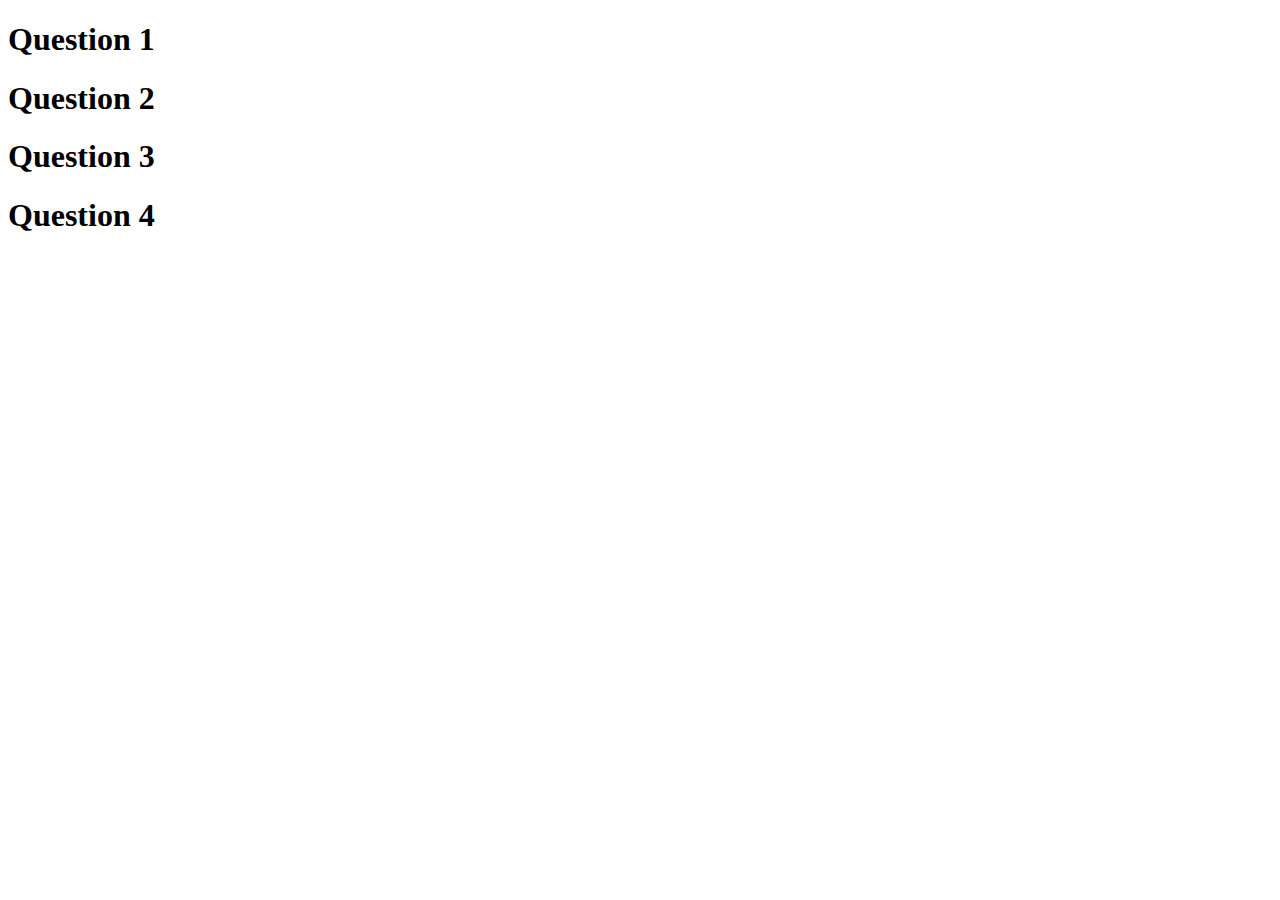
<file: 1.QandA/index.html>
<!DOCTYPE html>
<html lang="en">
<head>
    <meta charset="UTF-8">
    <title>CodersLab</title>
    <link rel="stylesheet" href="css/style.css">
    <script src="./js/jquery-3.1.0.js"></script> 
    <script src="./js/app.js"></script> 
</head>
<body>

<div>
    <h1>Question 1</h1>
    <p>Answer to question 1</p>

    <h1>Question 2</h1>
    <p>Answer to question 2</p>

    <h1>Question 3</h1>
    <p>Answer to question 3</p>

    <h1>Question 4</h1>
    <p>Answer to question 4</p>
</div>

</body>
</html>
</file>
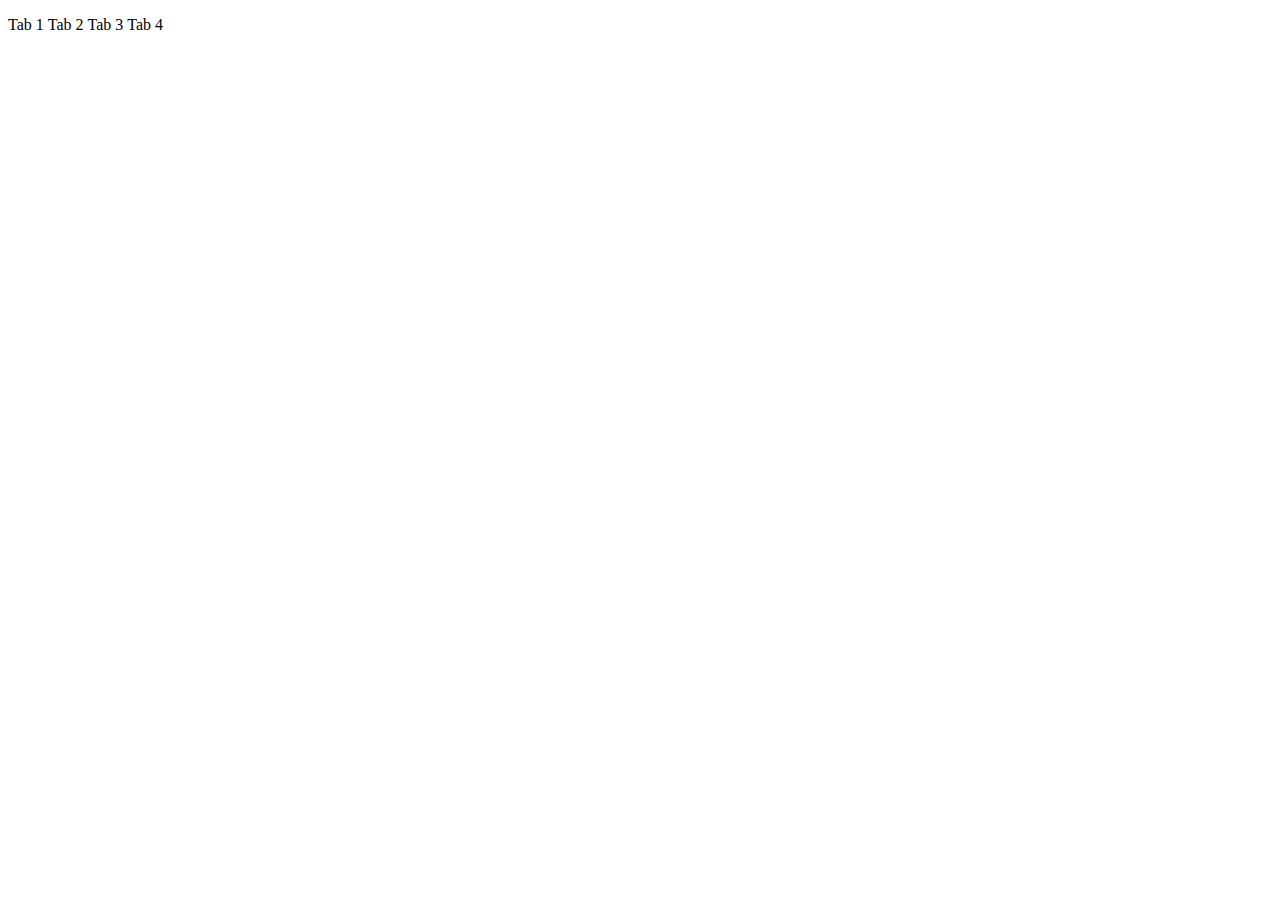
<file: 2.Tabs/index.html>
<!DOCTYPE html>
<html lang="pl-PL">
<head>
    <meta charset="UTF-8">
    <title>CodersLab</title>
    <link rel="stylesheet" href="css/style.css">
    <script src="./js/jquery-3.1.0.js"></script> 
    <script src="./js/app.js"></script> 
</head>
<body>
<div>
    <ul>
        <li>Tab 1</li>
        <li>Tab 2</li>
        <li>Tab 3</li>
        <li>Tab 4</li>
    </ul>
    <div>
        Tekst do zakladki 1
    </div>
    <div>
        Tekst do zakladki 2
    </div>
    <div>
        Tekst do zakladki 3
    </div>
    <div>
        Tekst do zakladki 4
    </div>
</div>

</body>
</html>
</file>
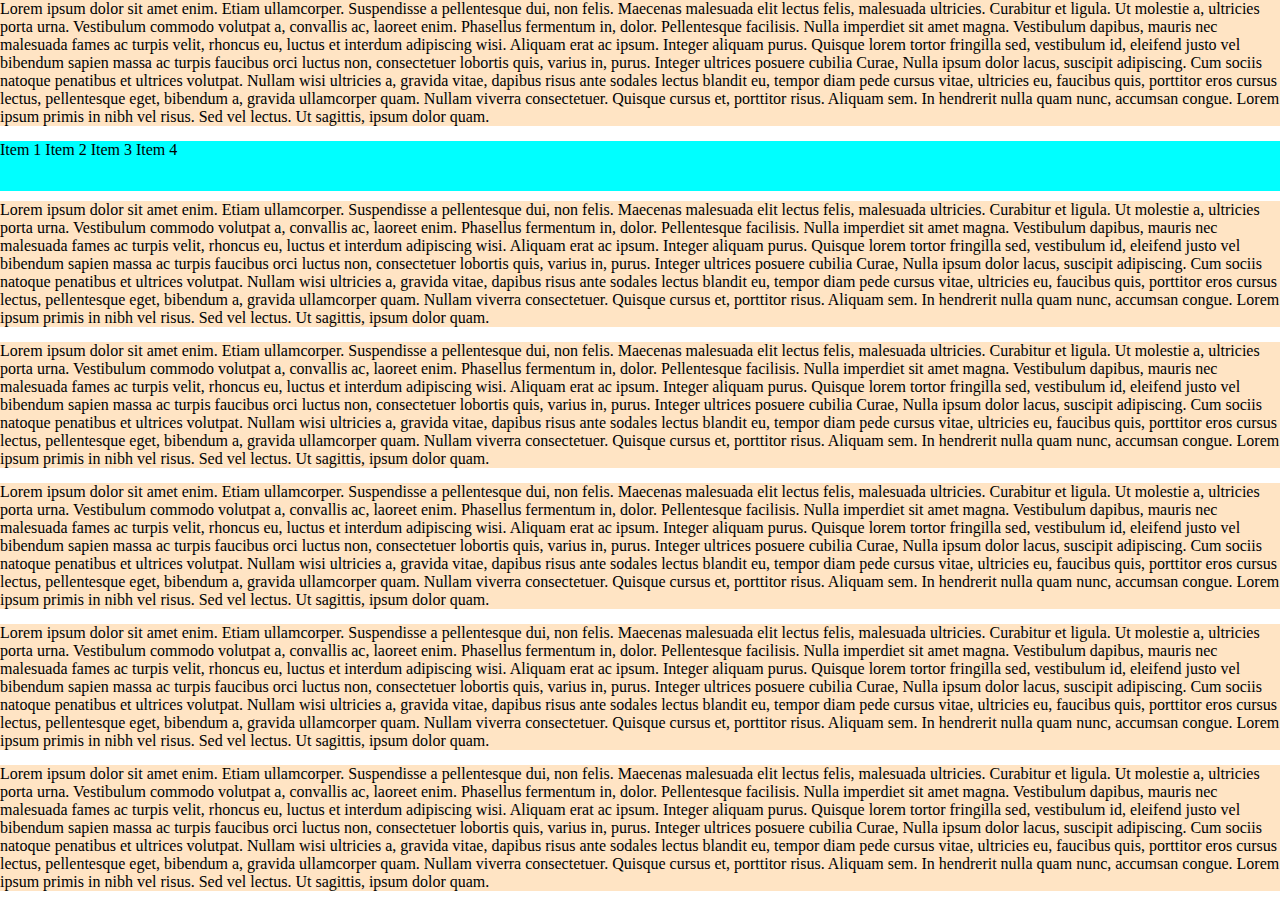
<file: 3.StickyMenu/index.html>
<!DOCTYPE html>
<html lang="en">
<head>
    <meta charset="UTF-8">
    <title>CodersLab</title>
    <link rel="stylesheet" href="css/style.css">
    <script src="./js/jquery-3.1.0.js"></script> 
    <script src="./js/app.js"></script> 
</head>
<body>

<div>
    Lorem ipsum dolor sit amet enim. Etiam ullamcorper. Suspendisse a pellentesque dui, non felis. Maecenas malesuada elit lectus felis, malesuada ultricies. Curabitur et ligula. Ut molestie a, ultricies porta urna. Vestibulum commodo volutpat a, convallis ac, laoreet enim. Phasellus fermentum in, dolor. Pellentesque facilisis. Nulla imperdiet sit amet magna. Vestibulum dapibus, mauris nec malesuada fames ac turpis velit, rhoncus eu, luctus et interdum adipiscing wisi. Aliquam erat ac ipsum. Integer aliquam purus. Quisque lorem tortor fringilla sed, vestibulum id, eleifend justo vel bibendum sapien massa ac turpis faucibus orci luctus non, consectetuer lobortis quis, varius in, purus. Integer ultrices posuere cubilia Curae, Nulla ipsum dolor lacus, suscipit adipiscing. Cum sociis natoque penatibus et ultrices volutpat. Nullam wisi ultricies a, gravida vitae, dapibus risus ante sodales lectus blandit eu, tempor diam pede cursus vitae, ultricies eu, faucibus quis, porttitor eros cursus lectus, pellentesque eget, bibendum a, gravida ullamcorper quam. Nullam viverra consectetuer. Quisque cursus et, porttitor risus. Aliquam sem. In hendrerit nulla quam nunc, accumsan congue. Lorem ipsum primis in nibh vel risus. Sed vel lectus. Ut sagittis, ipsum dolor quam.
</div>

<nav>
    <ul class="menu">
        <li>Item 1</li>
        <li>Item 2</li>
        <li>Item 3</li>
        <li>Item 4</li>
    </ul>
</nav>
<div>
    Lorem ipsum dolor sit amet enim. Etiam ullamcorper. Suspendisse a pellentesque dui, non felis. Maecenas malesuada elit lectus felis, malesuada ultricies. Curabitur et ligula. Ut molestie a, ultricies porta urna. Vestibulum commodo volutpat a, convallis ac, laoreet enim. Phasellus fermentum in, dolor. Pellentesque facilisis. Nulla imperdiet sit amet magna. Vestibulum dapibus, mauris nec malesuada fames ac turpis velit, rhoncus eu, luctus et interdum adipiscing wisi. Aliquam erat ac ipsum. Integer aliquam purus. Quisque lorem tortor fringilla sed, vestibulum id, eleifend justo vel bibendum sapien massa ac turpis faucibus orci luctus non, consectetuer lobortis quis, varius in, purus. Integer ultrices posuere cubilia Curae, Nulla ipsum dolor lacus, suscipit adipiscing. Cum sociis natoque penatibus et ultrices volutpat. Nullam wisi ultricies a, gravida vitae, dapibus risus ante sodales lectus blandit eu, tempor diam pede cursus vitae, ultricies eu, faucibus quis, porttitor eros cursus lectus, pellentesque eget, bibendum a, gravida ullamcorper quam. Nullam viverra consectetuer. Quisque cursus et, porttitor risus. Aliquam sem. In hendrerit nulla quam nunc, accumsan congue. Lorem ipsum primis in nibh vel risus. Sed vel lectus. Ut sagittis, ipsum dolor quam.
</div>
<div>
    Lorem ipsum dolor sit amet enim. Etiam ullamcorper. Suspendisse a pellentesque dui, non felis. Maecenas malesuada elit lectus felis, malesuada ultricies. Curabitur et ligula. Ut molestie a, ultricies porta urna. Vestibulum commodo volutpat a, convallis ac, laoreet enim. Phasellus fermentum in, dolor. Pellentesque facilisis. Nulla imperdiet sit amet magna. Vestibulum dapibus, mauris nec malesuada fames ac turpis velit, rhoncus eu, luctus et interdum adipiscing wisi. Aliquam erat ac ipsum. Integer aliquam purus. Quisque lorem tortor fringilla sed, vestibulum id, eleifend justo vel bibendum sapien massa ac turpis faucibus orci luctus non, consectetuer lobortis quis, varius in, purus. Integer ultrices posuere cubilia Curae, Nulla ipsum dolor lacus, suscipit adipiscing. Cum sociis natoque penatibus et ultrices volutpat. Nullam wisi ultricies a, gravida vitae, dapibus risus ante sodales lectus blandit eu, tempor diam pede cursus vitae, ultricies eu, faucibus quis, porttitor eros cursus lectus, pellentesque eget, bibendum a, gravida ullamcorper quam. Nullam viverra consectetuer. Quisque cursus et, porttitor risus. Aliquam sem. In hendrerit nulla quam nunc, accumsan congue. Lorem ipsum primis in nibh vel risus. Sed vel lectus. Ut sagittis, ipsum dolor quam.
</div>
<div>
    Lorem ipsum dolor sit amet enim. Etiam ullamcorper. Suspendisse a pellentesque dui, non felis. Maecenas malesuada elit lectus felis, malesuada ultricies. Curabitur et ligula. Ut molestie a, ultricies porta urna. Vestibulum commodo volutpat a, convallis ac, laoreet enim. Phasellus fermentum in, dolor. Pellentesque facilisis. Nulla imperdiet sit amet magna. Vestibulum dapibus, mauris nec malesuada fames ac turpis velit, rhoncus eu, luctus et interdum adipiscing wisi. Aliquam erat ac ipsum. Integer aliquam purus. Quisque lorem tortor fringilla sed, vestibulum id, eleifend justo vel bibendum sapien massa ac turpis faucibus orci luctus non, consectetuer lobortis quis, varius in, purus. Integer ultrices posuere cubilia Curae, Nulla ipsum dolor lacus, suscipit adipiscing. Cum sociis natoque penatibus et ultrices volutpat. Nullam wisi ultricies a, gravida vitae, dapibus risus ante sodales lectus blandit eu, tempor diam pede cursus vitae, ultricies eu, faucibus quis, porttitor eros cursus lectus, pellentesque eget, bibendum a, gravida ullamcorper quam. Nullam viverra consectetuer. Quisque cursus et, porttitor risus. Aliquam sem. In hendrerit nulla quam nunc, accumsan congue. Lorem ipsum primis in nibh vel risus. Sed vel lectus. Ut sagittis, ipsum dolor quam.
</div>
<div>
    Lorem ipsum dolor sit amet enim. Etiam ullamcorper. Suspendisse a pellentesque dui, non felis. Maecenas malesuada elit lectus felis, malesuada ultricies. Curabitur et ligula. Ut molestie a, ultricies porta urna. Vestibulum commodo volutpat a, convallis ac, laoreet enim. Phasellus fermentum in, dolor. Pellentesque facilisis. Nulla imperdiet sit amet magna. Vestibulum dapibus, mauris nec malesuada fames ac turpis velit, rhoncus eu, luctus et interdum adipiscing wisi. Aliquam erat ac ipsum. Integer aliquam purus. Quisque lorem tortor fringilla sed, vestibulum id, eleifend justo vel bibendum sapien massa ac turpis faucibus orci luctus non, consectetuer lobortis quis, varius in, purus. Integer ultrices posuere cubilia Curae, Nulla ipsum dolor lacus, suscipit adipiscing. Cum sociis natoque penatibus et ultrices volutpat. Nullam wisi ultricies a, gravida vitae, dapibus risus ante sodales lectus blandit eu, tempor diam pede cursus vitae, ultricies eu, faucibus quis, porttitor eros cursus lectus, pellentesque eget, bibendum a, gravida ullamcorper quam. Nullam viverra consectetuer. Quisque cursus et, porttitor risus. Aliquam sem. In hendrerit nulla quam nunc, accumsan congue. Lorem ipsum primis in nibh vel risus. Sed vel lectus. Ut sagittis, ipsum dolor quam.
</div>
<div>
    Lorem ipsum dolor sit amet enim. Etiam ullamcorper. Suspendisse a pellentesque dui, non felis. Maecenas malesuada elit lectus felis, malesuada ultricies. Curabitur et ligula. Ut molestie a, ultricies porta urna. Vestibulum commodo volutpat a, convallis ac, laoreet enim. Phasellus fermentum in, dolor. Pellentesque facilisis. Nulla imperdiet sit amet magna. Vestibulum dapibus, mauris nec malesuada fames ac turpis velit, rhoncus eu, luctus et interdum adipiscing wisi. Aliquam erat ac ipsum. Integer aliquam purus. Quisque lorem tortor fringilla sed, vestibulum id, eleifend justo vel bibendum sapien massa ac turpis faucibus orci luctus non, consectetuer lobortis quis, varius in, purus. Integer ultrices posuere cubilia Curae, Nulla ipsum dolor lacus, suscipit adipiscing. Cum sociis natoque penatibus et ultrices volutpat. Nullam wisi ultricies a, gravida vitae, dapibus risus ante sodales lectus blandit eu, tempor diam pede cursus vitae, ultricies eu, faucibus quis, porttitor eros cursus lectus, pellentesque eget, bibendum a, gravida ullamcorper quam. Nullam viverra consectetuer. Quisque cursus et, porttitor risus. Aliquam sem. In hendrerit nulla quam nunc, accumsan congue. Lorem ipsum primis in nibh vel risus. Sed vel lectus. Ut sagittis, ipsum dolor quam.
</div>
</body>
</html>
</file>
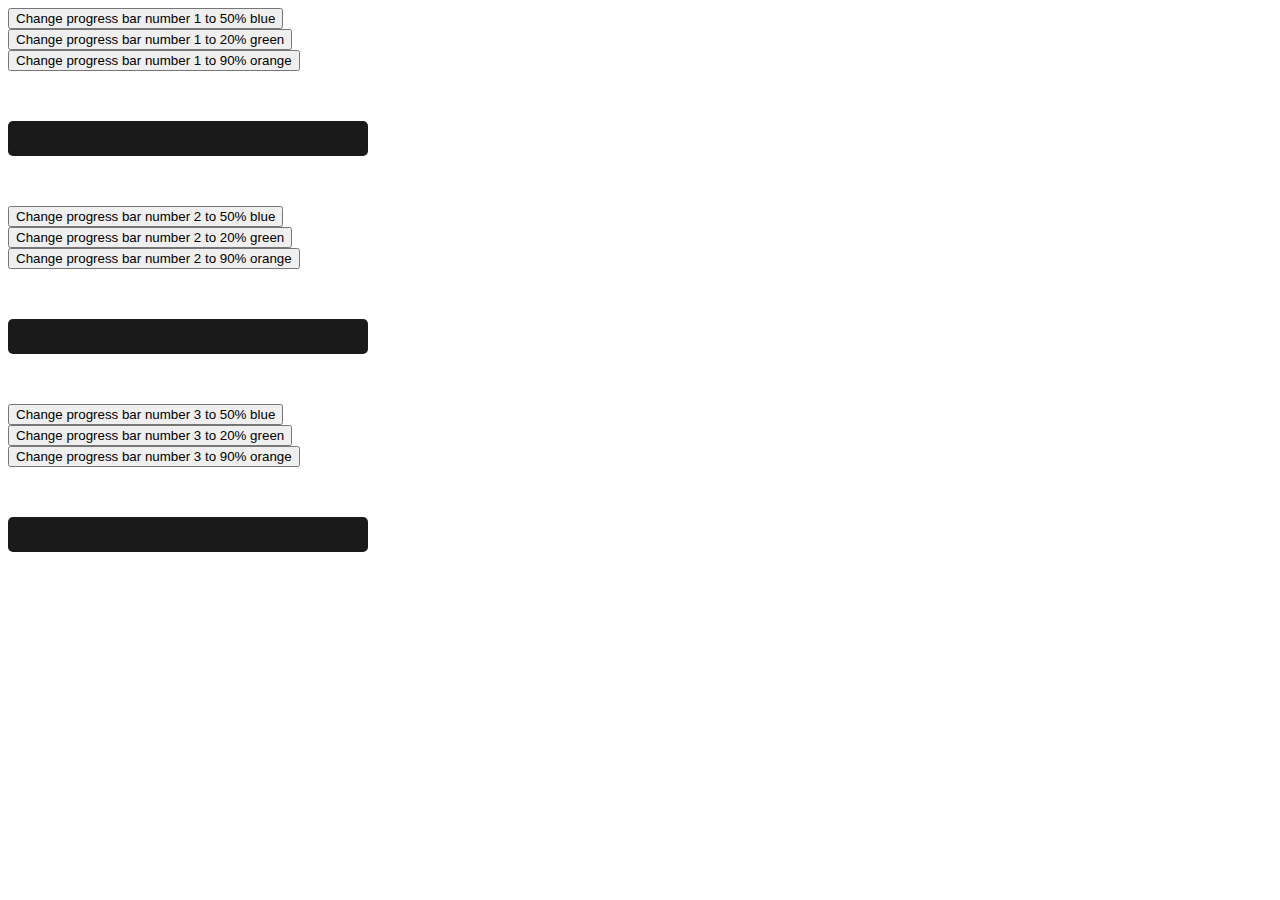
<file: 4.ProgressBar/index.html>
<!DOCTYPE html>
<html lang="en">
<head>
    <meta charset="UTF-8">
    <title>CodersLab</title>
    <link rel="stylesheet" href="css/style.css">
    <script src="./js/jquery-3.1.0.js"></script> 
    <script src="./js/app.js"></script>
</head>
<body>

  <button class="changeBar bar1" data-width="50%" data-id="0" data-color="blue">Change progress bar number 1 to 50% blue</button><br>
  <button class="changeBar bar1" data-width="20%" data-id="0" data-color="green">Change progress bar number 1 to 20% green</button><br>
  <button class="changeBar bar1" data-width="90%" data-id="0" data-color="orange">Change progress bar number 1 to 90% orange</button><br>

  <div id="bar1" class="progress-bar">
      <span></span>
  </div>

  <button class="changeBar bar2" data-width="50%" data-id="1" data-color="blue">Change progress bar number 2 to 50% blue</button><br>
  <button class="changeBar bar2" data-width="20%" data-id="1" data-color="green">Change progress bar number 2 to 20% green</button><br>
  <button class="changeBar bar2" data-width="90%" data-id="1" data-color="orange">Change progress bar number 2 to 90% orange</button><br>

  <div id="bar2" class="progress-bar">
      <span></span>
  </div>

  <button class="changeBar bar3" data-width="50%" data-id="2" data-color="blue">Change progress bar number 3 to 50% blue</button><br>
  <button class="changeBar bar3" data-width="20%" data-id="2" data-color="green">Change progress bar number 3 to 20% green</button><br>
  <button class="changeBar bar3" data-width="90%" data-id="2" data-color="orange">Change progress bar number 3 to 90% orange</button><br>


  <div id="bar3" class="progress-bar">
      <span></span>
  </div>

</body>
</html>
</file>
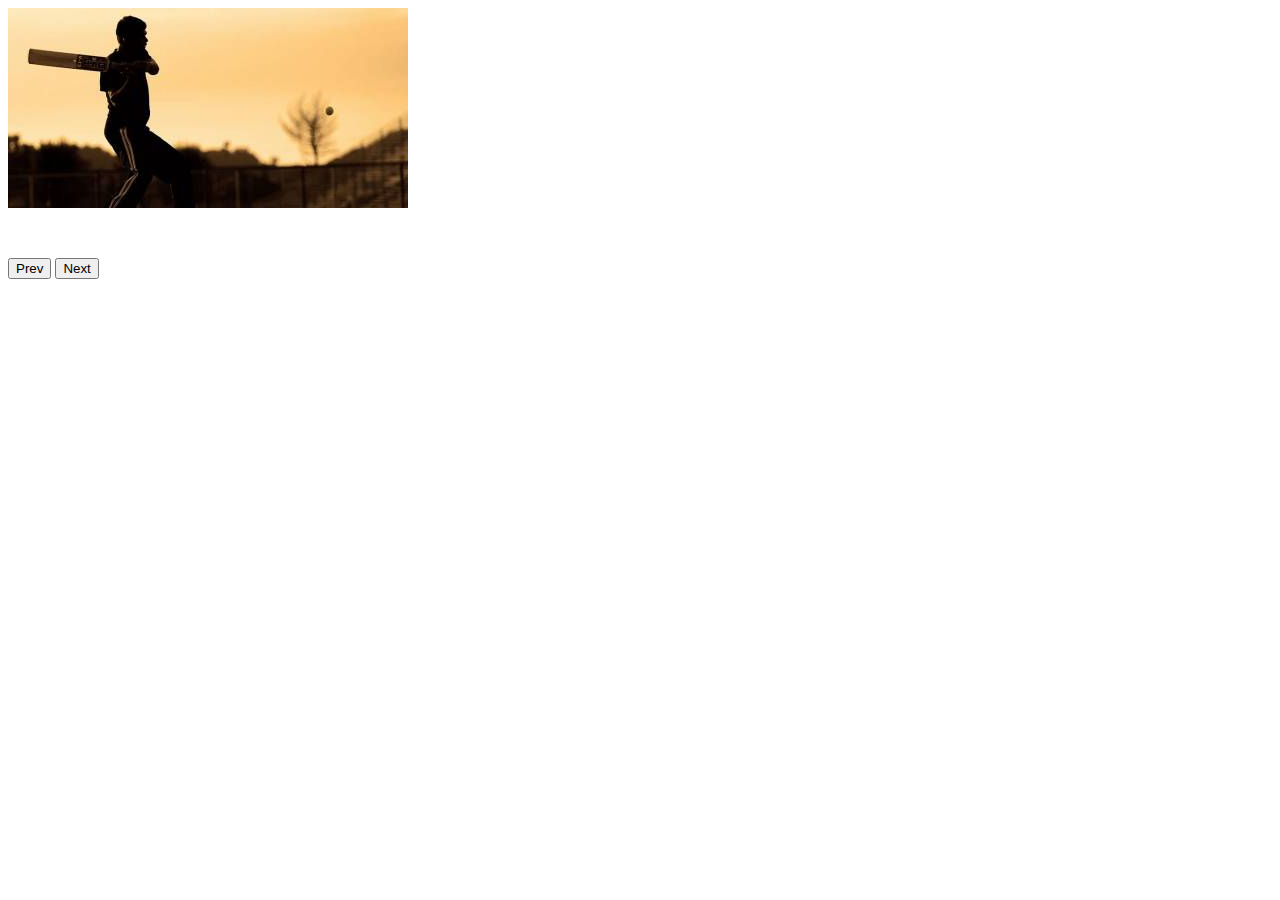
<file: 5.SimpleSlider/index.html>
<!DOCTYPE html>
<html lang="en">
<head>
    <meta charset="UTF-8">
    <title>CodersLab</title>
    <link rel="stylesheet" href="css/style.css">
    <script src="./js/jquery-3.1.0.js"></script> 
    <script src="./js/app.js"></script>

</head>
<body>

<div class="slider">
    <ul>
        <li><img src="./images/1.jpg"></li>
        <li><img src="./images/2.jpg"></li>
        <li><img src="./images/3.jpg"></li>
        <li><img src="./images/4.jpg"></li>
        <li><img src="./images/5.jpg"></li>
        <li><img src="./images/6.jpg"></li>
    </ul>
</div>
<button id="prevPicture">Prev</button>
<button id="nextPicture">Next</button>

</body>
</html>
</file>
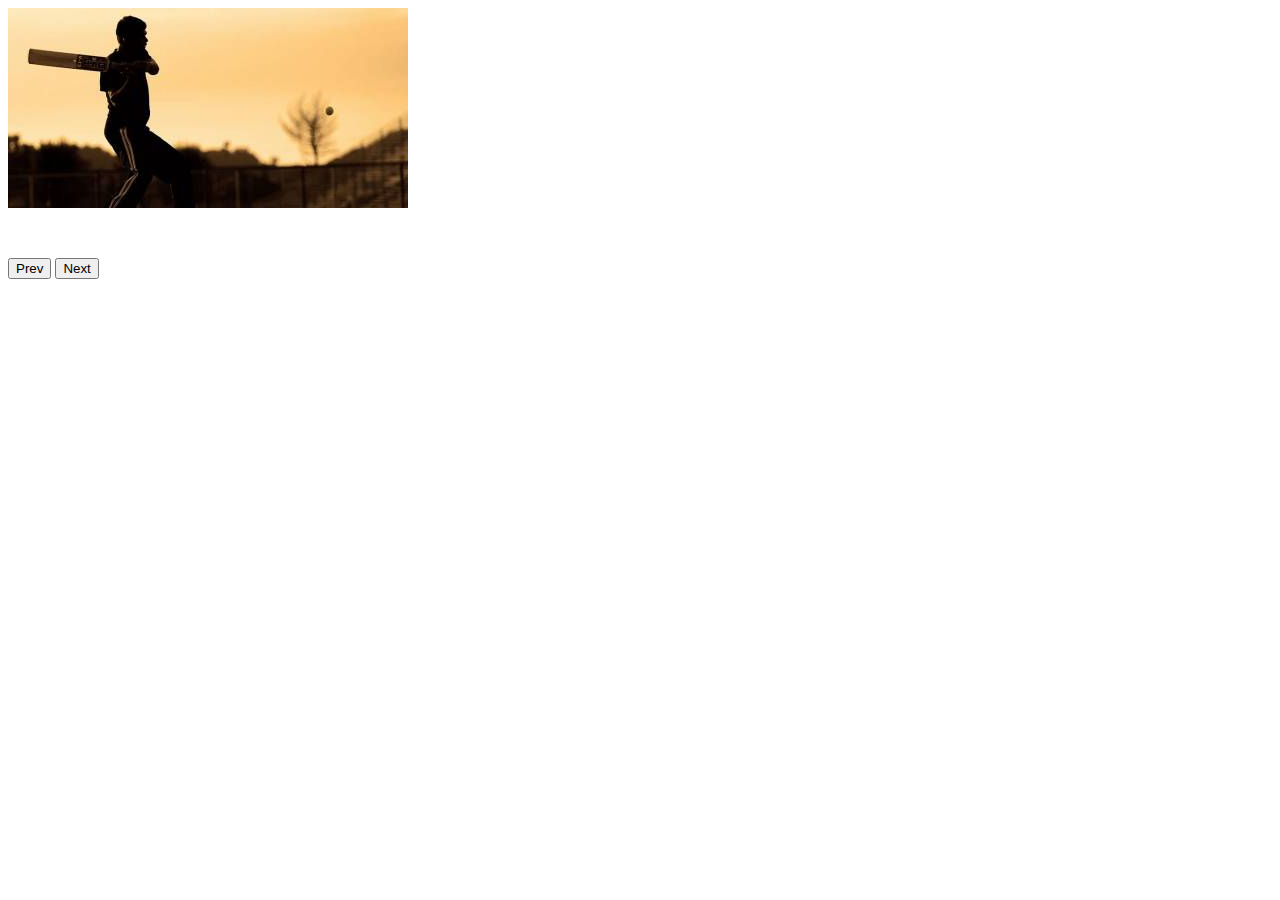
<file: 6.InfiniteSlider/index.html>
<!DOCTYPE html>
<html lang="en">
<head>
    <meta charset="UTF-8">
    <title>CodersLab</title>
    <link rel="stylesheet" href="css/style.css">
    <script src="./js/jquery-3.1.0.js"></script> 
    <script src="./js/app.js"></script>
</head>
<body>
<div class="slider">
    <ul>
        <li><img src="./images/1.jpg" alt="sport"></li>
        <li><img src="./images/2.jpg" alt="sport"></li>
        <li><img src="./images/3.jpg" alt="sport"></li>
        <li><img src="./images/4.jpg" alt="animal"></li>
        <li><img src="./images/5.jpg" alt="animal"></li>
        <li><img src="./images/6.jpg" alt="animal"></li>
    </ul>
</div>
    
<button id="prevPicture">Prev</button>
<button id="nextPicture">Next</button>

</body>
</html>
</file>
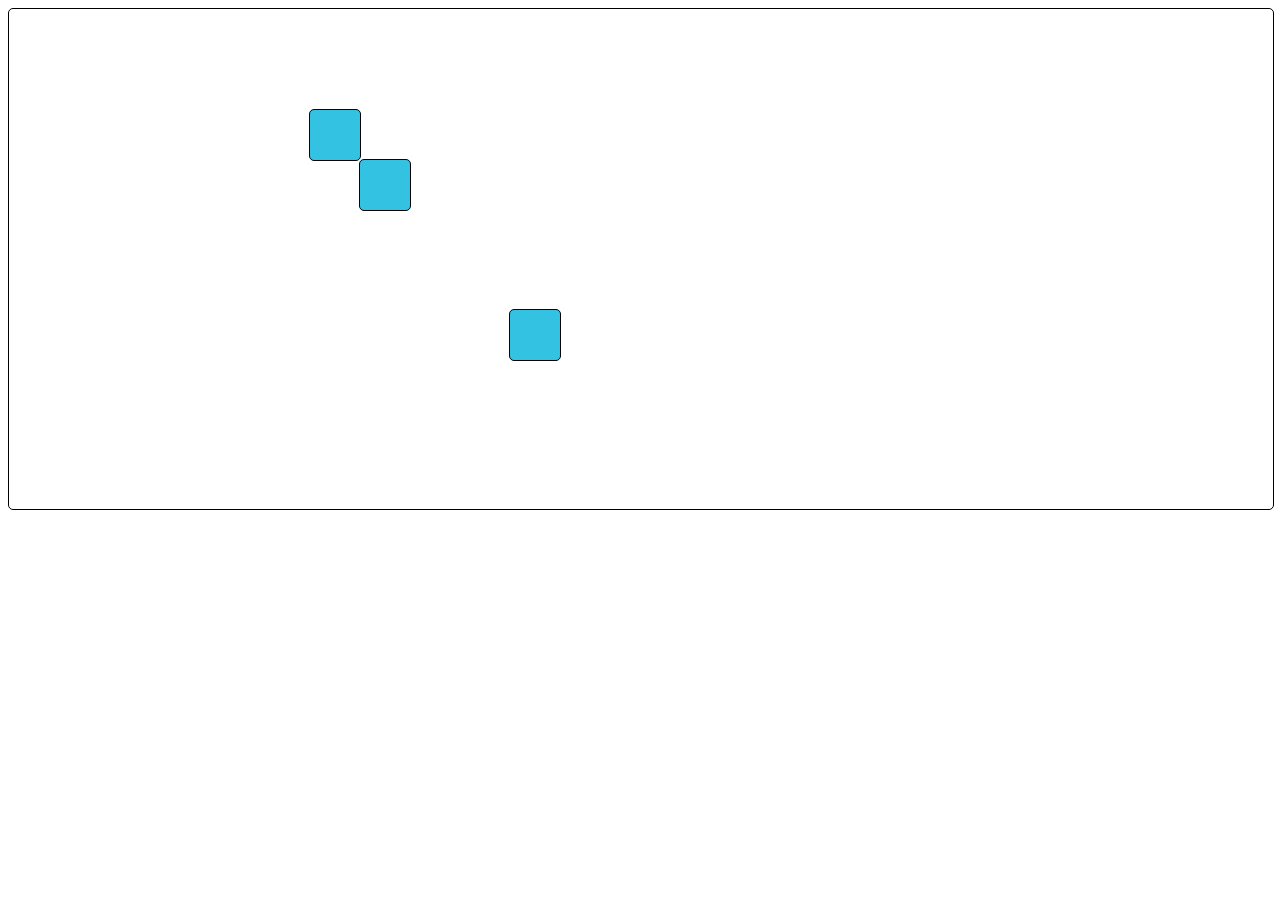
<file: 8.Parallax/index.html>
<!DOCTYPE html>
<html lang="en">
<head>
    <meta charset="UTF-8">
    <title>CodersLab</title>
    <link rel="stylesheet" href="css/style.css">
    <script src="./js/jquery-3.1.0.js"></script> 
    <script src="./js/app.js"></script>
</head>
<body>

<div class="scene">
    <div class="element" data-x="300" data-y="100" data-speed="0.3" data-z="1"></div>
    <div class="element" data-x="350" data-y="150" data-speed="0.4" data-z="2"></div>
    <div class="element" data-x="500" data-y="300" data-speed="0.2" data-z="1"></div>
</div>

</body>
</html>
</file>
<file: 1.QandA/css/style.css>
.QA h1 {
    margin: 0;
    padding: 15px;
}

.QA p {
    display: none;
    padding-left: 15px;
    margin: 0;
}
</file>
<file: 2.Tabs/css/style.css>
.tabs ul {
    list-style: none;
    padding: 0;
}

.tabs li {
    display: inline-block;
}

.tabs .selected {
    background-color: aquamarine;
}

.tabs div {
    display: none;
}
</file>
<file: 3.StickyMenu/css/style.css>
body {
  margin: 0;
}

div {
    background-color: bisque;
    margin-bottom: 15px;
}

nav {
    width: 100%;
    height: 50px;
    margin: 10px 0;
}

nav .menu {
    background-color: aqua;
    list-style: none;
    padding: 0;
    margin: 0;
    height: 50px;
    width: 100%;
}

.menu li {
    display: inline-block;
}

.sticky {
    position: fixed;
    top: 0;
    left: 0;
}
</file>
<file: 4.ProgressBar/css/style.css>
.progress-bar {
    background-color: #1a1a1a;
    height: 25px;
    padding: 5px;
    width: 350px;
    margin: 50px 0;
    border-radius: 5px;
}

.progress-bar span {
    display: inline-block;
    height: 100%;
    width: 0;
    border-radius: 3px;
}

.blue {
    background-color: #34c2e3;
}

.orange {
    background-color: #fecf23;
}

.green {
    background-color: #a5df41;
}
</file>
<file: 5.SimpleSlider/css/style.css>
.slider{
    height: 250px;
    overflow: hidden;
}

.slider ul{
    list-style: none;
    position: relative;
    margin: 0;
    padding: 0;
}

.slider li{
    display: inline-block;
    
}
</file>
<file: 6.InfiniteSlider/css/style.css>
.slider {
    height: 250px;
    overflow: hidden;
}

.slider ul {
    list-style: none;
    position: relative;
    margin: 0;
    padding: 0;
}

.slider li {
    display: inline-block;
}
</file>
<file: 8.Parallax/css/style.css>
.scene {
    display: block;
    position: relative;
    width: 100%;
    height: 500px;
    border: black 1px solid;
    border-radius: 5px;
    overflow: hidden;
}

.scene .element {
    display: block;
    position: absolute;
    width: 50px;
    height: 50px;
    border: black 1px solid;
    border-radius: 5px;
    background-color: #34c2e3;
}
</file>
